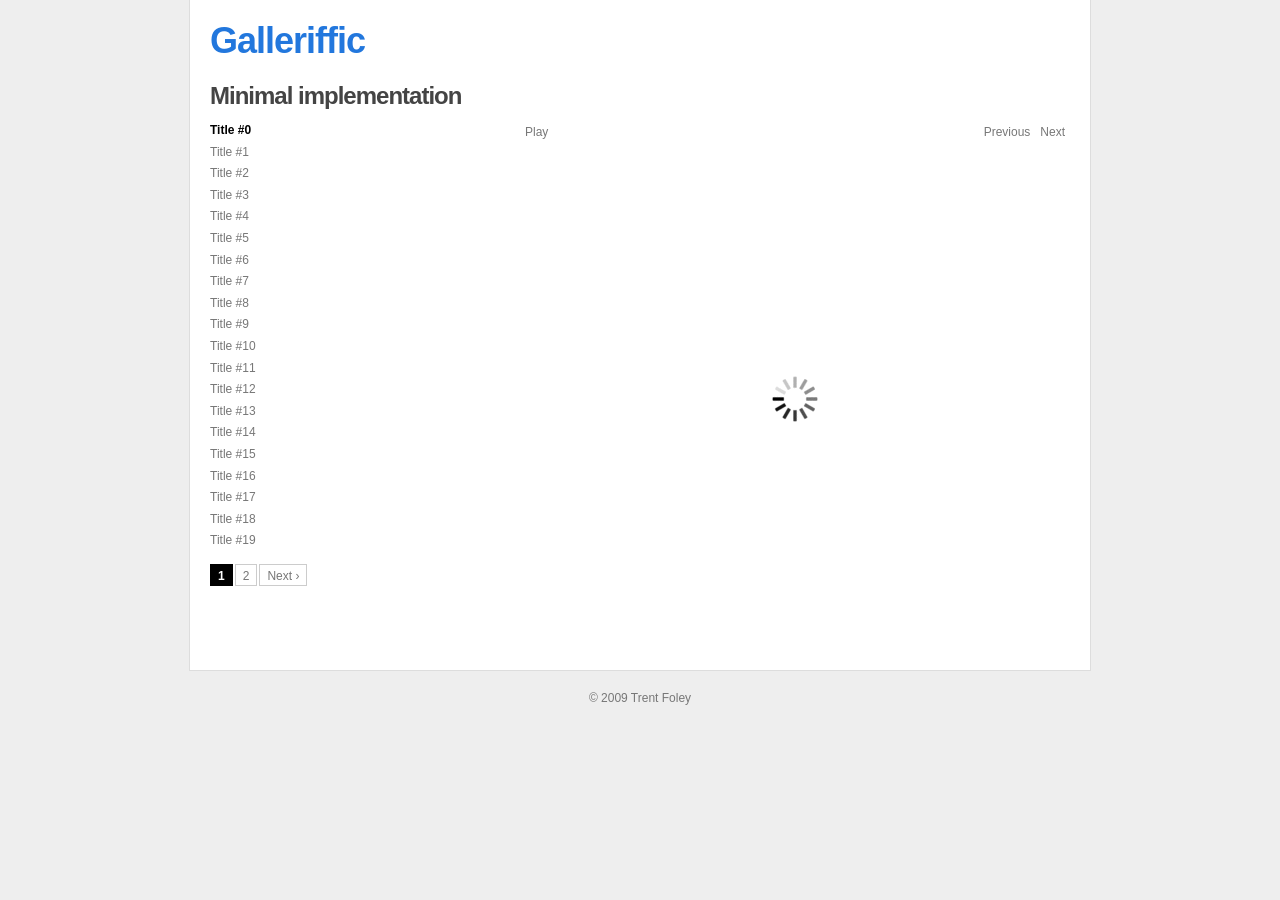
<file: java/plugins/galleriffic/example-1.html>
<html>
	<head>
		<meta http-equiv="Content-type" content="text/html; charset=utf-8">
		<title>Galleriffic | Minimal implementation</title>
		<link rel="stylesheet" href="css/basic.css" type="text/css" />
		<link rel="stylesheet" href="css/galleriffic-1.css" type="text/css" />
		<script type="text/javascript" src="js/jquery-1.3.2.js"></script>
		<script type="text/javascript" src="js/jquery.galleriffic.js"></script>
	</head>
	<body>
		<div id="page">
			<div id="container">
				<h1><a href="index.html">Galleriffic</a></h1>
				<h2>Minimal implementation</h2>

				<!-- Start Minimal Gallery Html Containers -->
				<div id="gallery" class="content">
					<div id="controls" class="controls"></div>
					<div class="slideshow-container">
						<div id="loading" class="loader"></div>
						<div id="slideshow" class="slideshow"></div>
					</div>
				</div>
				<div id="thumbs" class="navigation">
					<ul class="thumbs noscript">
						<li>
							<a class="thumb" href="http://farm4.static.flickr.com/3261/2538183196_8baf9a8015.jpg" title="Title #0">Title #0</a>
						</li>

						<li>
							<a class="thumb" href="http://farm3.static.flickr.com/2404/2538171134_2f77bc00d9.jpg" title="Title #1">Title #1</a>
						</li>

						<li>
							<a class="thumb" href="http://farm3.static.flickr.com/2093/2538168854_f75e408156.jpg" title="Title #2">Title #2</a>
						</li>

						<li>
							<a class="thumb" href="http://farm4.static.flickr.com/3153/2538167690_c812461b7b.jpg" title="Title #3">Title #3</a>
						</li>

						<li>
							<a class="thumb" href="http://farm4.static.flickr.com/3150/2538167224_0a6075dd18.jpg" title="Title #4">Title #4</a>
						</li>

						<li>
							<a class="thumb" href="http://farm4.static.flickr.com/3204/2537348699_bfd38bd9fd.jpg" title="Title #5">Title #5</a>
						</li>

						<li>
							<a class="thumb" href="http://farm4.static.flickr.com/3124/2538164582_b9d18f9d1b.jpg" title="Title #6">Title #6</a>
						</li>

						<li>
							<a class="thumb" href="http://farm4.static.flickr.com/3205/2538164270_4369bbdd23.jpg" title="Title #7">Title #7</a>
						</li>

						<li>
							<a class="thumb" href="http://farm4.static.flickr.com/3211/2538163540_c2026243d2.jpg" title="Title #8">Title #8</a>
						</li>

						<li>
							<a class="thumb" href="http://farm3.static.flickr.com/2315/2537343449_f933be8036.jpg" title="Title #9">Title #9</a>
						</li>

						<li>
							<a class="thumb" href="http://farm3.static.flickr.com/2167/2082738157_436d1eb280.jpg" title="Title #10">Title #10</a>
						</li>

						<li>
							<a class="thumb" href="http://farm3.static.flickr.com/2342/2083508720_fa906f685e.jpg" title="Title #11">Title #11</a>
						</li>

						<li>
							<a class="thumb" href="http://farm3.static.flickr.com/2132/2082721339_4b06f6abba.jpg" title="Title #12">Title #12</a>
						</li>

						<li>
							<a class="thumb" href="http://farm3.static.flickr.com/2139/2083503622_5b17f16a60.jpg" title="Title #13">Title #13</a>
						</li>

						<li>
							<a class="thumb" href="http://farm3.static.flickr.com/2041/2083498578_114e117aab.jpg" title="Title #14">Title #14</a>
						</li>

						<li>
							<a class="thumb" href="http://farm3.static.flickr.com/2149/2082705341_afcdda0663.jpg" title="Title #15">Title #15</a>
						</li>

						<li>
							<a class="thumb" href="http://farm3.static.flickr.com/2014/2083478274_26775114dc.jpg" title="Title #16">Title #16</a>
						</li>

						<li>
							<a class="thumb" href="http://farm3.static.flickr.com/2194/2083464534_122e849241.jpg" title="Title #17">Title #17</a>
						</li>

						<li>
							<a class="thumb" href="http://farm4.static.flickr.com/3127/2538173236_b704e7622e.jpg" title="Title #18">Title #18</a>
						</li>

						<li>
							<a class="thumb" href="http://farm3.static.flickr.com/2375/2538172432_3343a47341.jpg" title="Title #19">Title #19</a>
						</li>

						<li>
							<a class="thumb" href="http://farm3.static.flickr.com/2353/2083476642_d00372b96f.jpg" title="Title #20">Title #20</a>
						</li>

						<li>
							<a class="thumb" href="http://farm3.static.flickr.com/2201/1502907190_7b4a2a0e34.jpg" title="Title #21">Title #21</a>
						</li>

						<li>
							<a class="thumb" href="http://farm2.static.flickr.com/1116/1380178473_fc640e097a.jpg" title="Title #22">Title #22</a>
						</li>

						<li>
							<a class="thumb" href="http://farm2.static.flickr.com/1260/930424599_e75865c0d6.jpg" title="Title #23">Title #23</a>
						</li>
					</ul>
				</div>
				<!-- End Minimal Gallery Html Containers -->
				<div style="clear: both;"></div>
			</div>
		</div>
		<div id="footer">&copy; 2009 Trent Foley</div>
		<script type="text/javascript">
			// We only want these styles applied when javascript is enabled
			$('div.navigation').css({'width' : '300px', 'float' : 'left'});
			$('div.content').css('display', 'block');

			$(document).ready(function() {				
				// Initialize Minimal Galleriffic Gallery
				$('#thumbs').galleriffic({
					imageContainerSel:      '#slideshow',
					controlsContainerSel:   '#controls'
				});
			});
		</script>
	</body>
</html>
</file>
<file: java/plugins/galleriffic/css/basic.css>
html, body {
	margin:0;
	padding:0;
}
body{
	text-align: center;
	font-family: "Lucida Grande", "Lucida Sans Unicode", Verdana, Helvetica, Arial, sans-serif;
	background-color: #eee;
	color: #444;
	font-size: 75%;
}
a{
	color: #27D;
	text-decoration: none;
}
a:focus, a:hover, a:active {
	text-decoration: underline;
}
p, li {
	line-height: 1.8em;
}
h1, h2 {
	font-family: "Trebuchet MS", Verdana, sans-serif;
	margin: 0 0 10px 0;
	letter-spacing:-1px;
}
h1 {
	padding: 0;
	font-size: 3em;
	color: #333;
}
h2 {
	padding-top: 10px;
	font-size:2em;
}
pre {
	font-size: 1.2em;
	line-height: 1.2em;
	overflow-x: auto;
}
div#page {
	width: 900px;
	background-color: #fff;
	margin: 0 auto;
	text-align: left;
	border-color: #ddd;
	border-style: none solid solid;
	border-width: medium 1px 1px;
}
div#container {
	padding: 20px;
}
div#ads {
	clear: both;
	padding: 12px 0 12px 66px;
}
div#footer {
	clear: both;
	color: #777;
	margin: 0 auto;
	padding: 20px 0 40px;
	text-align: center;
}
</file>
<file: java/plugins/galleriffic/css/galleriffic-1.css>
div.content {
	/* The display of content is enabled using jQuery so that the slideshow content won't display unless javascript is enabled. */
	display: none;
	float: right;
	width: 550px; 
}
div.content a, div.navigation a {
	text-decoration: none;
	color: #777;
}
div.content a:focus, div.content a:hover, div.content a:active {
	text-decoration: underline;
}
div.controls {
	margin-top: 5px;
	height: 23px;
}
div.controls a {
	padding: 5px;
}
div.ss-controls {
	float: left;
}
div.nav-controls {
	float: right;
}
div.slideshow-container {
	position: relative;
	clear: both;
	height: 502px; /* This should be set to be at least the height of the largest image in the slideshow */
}
div.loader {
	position: absolute;
	top: 0;
	left: 0;
	background-image: url('loader.gif');
	background-repeat: no-repeat;
	background-position: center;
	width: 550px;
	height: 502px; /* This should be set to be at least the height of the largest image in the slideshow */
}
div.slideshow {

}
div.slideshow span.image-wrapper {
	display: block;
	position: absolute;
	top: 0;
	left: 0;
}
div.slideshow a.advance-link {
	display: block;
	width: 550px;
	height: 502px; /* This should be set to be at least the height of the largest image in the slideshow */
	line-height: 502px; /* This should be set to be at least the height of the largest image in the slideshow */
	text-align: center;
}
div.slideshow a.advance-link:hover, div.slideshow a.advance-link:active, div.slideshow a.advance-link:visited {
	text-decoration: none;
}
div.slideshow img {
	vertical-align: middle;
	border: 1px solid #ccc;
}
div.download {
	float: right;
}
div.caption-container {
	
}
span.image-caption {
	display: block;
	position: absolute;
}
div.caption {
	background-color: #000;
	padding: 12px;
	color: #ccc;
}
div.caption a {
	color: #fff;
}
div.image-title {
	font-weight: bold;
	font-size: 1.4em;
}

div.image-desc {
	line-height: 1.3em;
	padding-top: 12px;
}
div.navigation {
	/* The navigation style is set using jQuery so that the javascript specific styles won't be applied unless javascript is enabled. */
}
ul.thumbs {
	clear: both;
	margin: 0;
	padding: 0;
}
ul.thumbs li {
	float: none;
	padding: 0;
	margin: 0;
	list-style: none;
}
a.thumb {
	padding: 0;
	display: inline;
	border: none;
}
ul.thumbs li.selected a.thumb {
	color: #000;
	font-weight: bold;
}
a.thumb:focus {
	outline: none;
}
ul.thumbs img {
	border: none;
	display: block;
}
div.pagination {
	clear: both;
}
div.navigation div.top {
	margin-bottom: 12px;
	height: 11px;
}
div.navigation div.bottom {
	margin-top: 12px;
}
div.pagination a, div.pagination span.current, div.pagination span.ellipsis {
	display: block;
	float: left;
	margin-right: 2px;
	padding: 4px 7px 2px 7px;
	border: 1px solid #ccc;
}
div.pagination a:hover {
	background-color: #eee;
	text-decoration: none;
}
div.pagination span.current {
	font-weight: bold;
	background-color: #000;
	border-color: #000;
	color: #fff;
}
div.pagination span.ellipsis {
	border: none;
	padding: 5px 0 3px 2px;
}
#captionToggle a {
	float: right;
	display: block;
	background-image: url('caption.png');
	background-repeat: no-repeat;
	background-position: right;
	margin-top: 5px;
	padding: 5px 30px 5px 5px;
}
</file>
